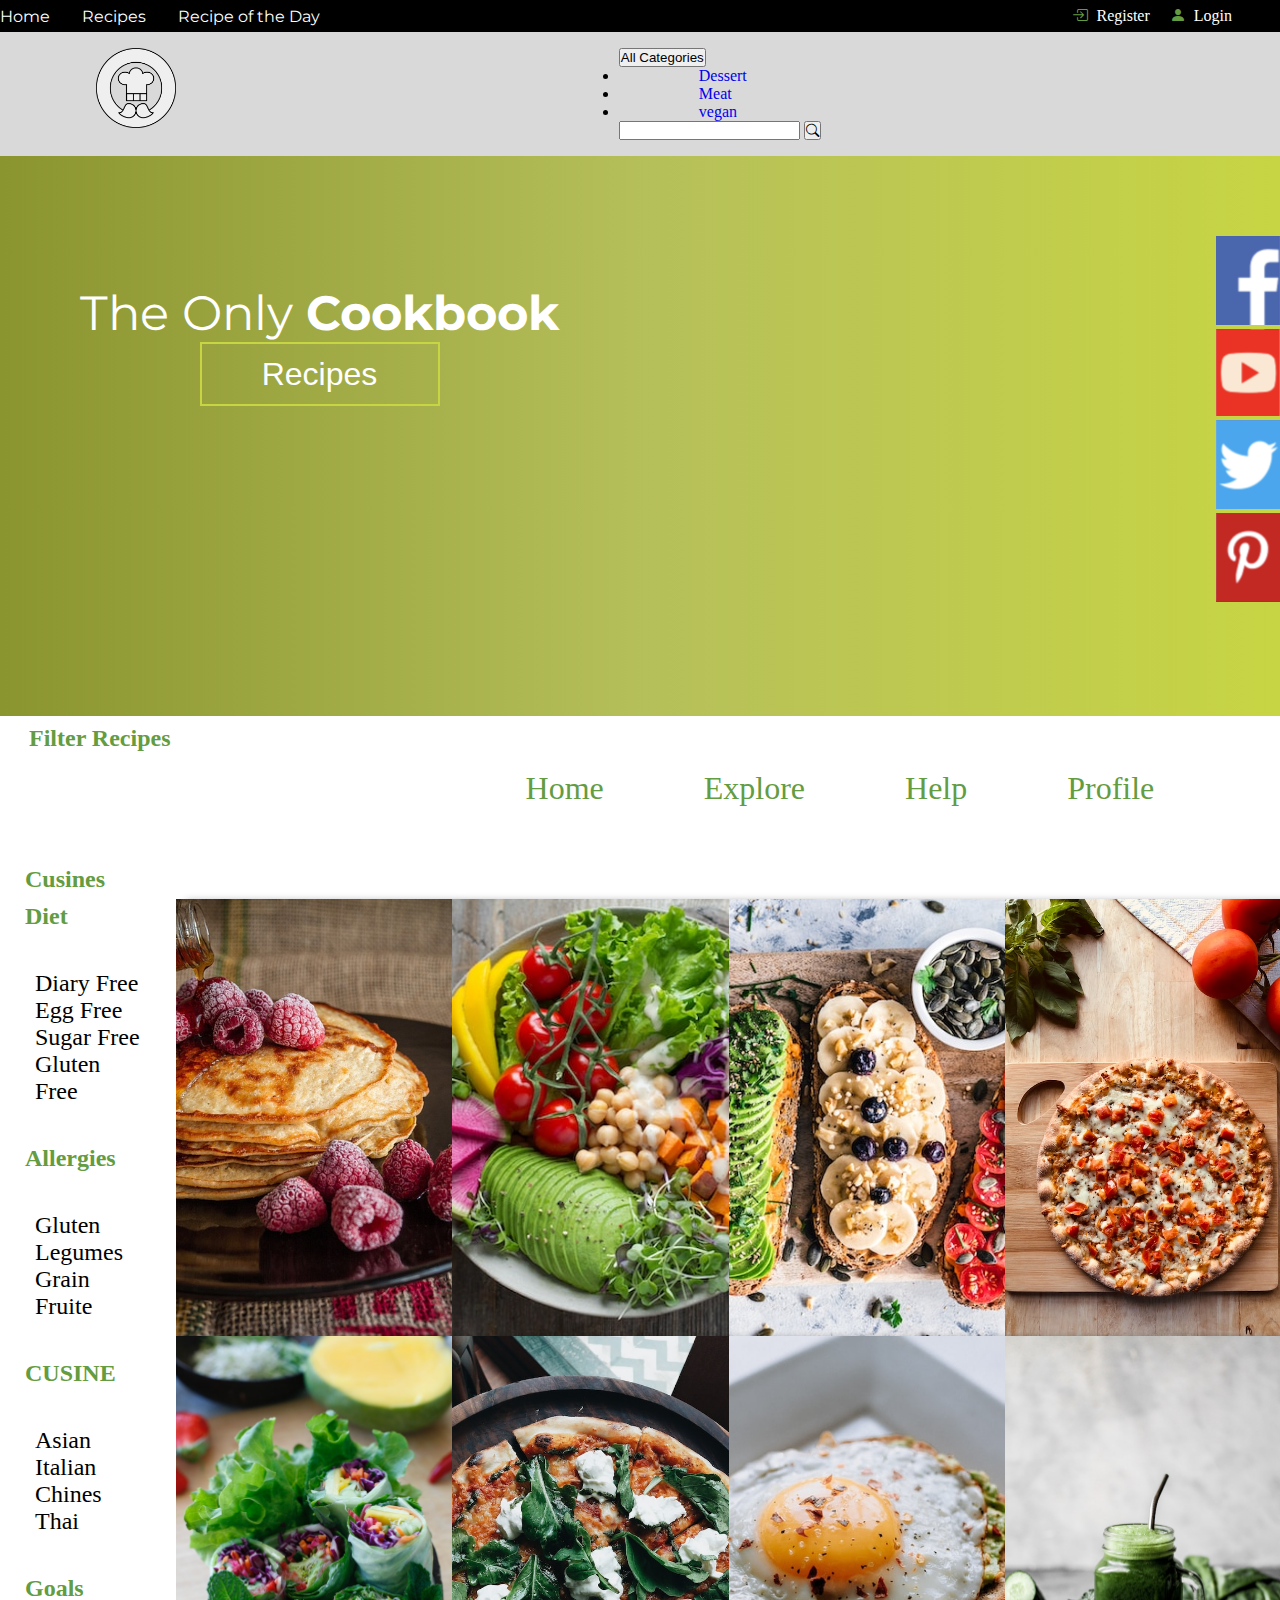
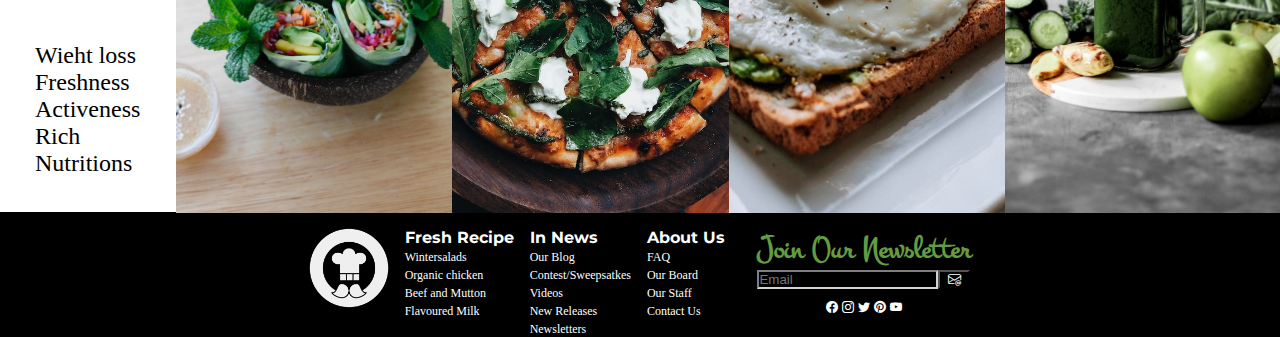
<file: index.html>
<!DOCTYPE html>
<html lang="en">

<head>
    <meta charset="UTF-8">
    <meta http-equiv="X-UA-Compatible" content="IE=edge">
    <meta name="viewport" content="width=device-width, initial-scale=1.0">
    <link href="https://cdn.jsdelivr.net/npm/bootstrap@5.3.0-alpha2/dist/css/bootstrap.min.css" rel="stylesheet"
        integrity="sha384-aFq/bzH65dt+w6FI2ooMVUpc+21e0SRygnTpmBvdBgSdnuTN7QbdgL+OapgHtvPp" crossorigin="anonymous">
    <link rel="stylesheet" href="https://cdn.jsdelivr.net/npm/bootstrap-icons@1.10.3/font/bootstrap-icons.css">
    <link rel="preconnect" href="https://fonts.googleapis.com">
    <link rel="preconnect" href="https://fonts.gstatic.com" crossorigin>
    <link href="https://fonts.googleapis.com/css2?family=Montserrat" rel="stylesheet">
    <link href="https://fonts.googleapis.com/css2?family=Montez" rel="stylesheet">
    <link rel="stylesheet" href="styles.css">
    <link rel="icon" type="image/x-icon" href="image/favicon.ico">
    <title>Cookbook</title>

</head>

<body>



    <header>
        <nav>
            <div class="linkList">
                <ul class="font-montserrat headerLinks">
                    <li><a href="index.html">Home</a></li>
                    <li><a href="#Recipes">Recipes</a></li>
                    <li><a href="recipe.html">Recipe of the Day</a></li>
                </ul>
            </div>
            <div class="login">
                <a href="#login"><i class="bi bi-box-arrow-in-right" style="color: #639c41;"></i>Register</a>
                <a href="#register"><i class="bi bi-person-fill" style="color: #639c41;"></i>Login</a>
            </div>
        </nav>
        <span class="searchSection">
            <a href="index.html"><img src="image/cook.png" alt="Cookbook Logo"></a>
            <span class="searchBar">
                <div class="input-group">
                    <button class="btn btn-outline-dark dropdown-toggle" type="button" data-bs-toggle="dropdown" aria-expanded="false">All Categories</button>
                    <ul class="dropdown-menu">
                        <li><a class="dropdown-item" href="#">Dessert</a></li>
                        <li><a class="dropdown-item" href="#">Meat</a></li>
                        <li><a class="dropdown-item" href="#">vegan</a></li>
                    </ul>
                    <input type="text" class="form-control" aria-label="Text input with dropdown button">
                    <button class="btn btn-outline-dark" type="button" id="button-addon2"><i class="bi bi-search"></i></button>
                  </div>
            </span>
        </span>
        <div class="stageSection">
            <div class="stageText">
                <p class="head2">The Only <b>Cookbook</b></p>
                <button onclick="window.location.href='#Recipes'" class="stageButton">Recipes</button>
            </div>
            <div class="socialColumn">
                <a href="#facebook"><img src="image/fb.png" alt="Facebook Icon"></a>
                <a href="#youtube"><img src="image/yt.png" alt="Youtube Icon"></a>
                <a href="#twitter"><img src="image/twitter.png" alt="Twitter Icon"></a>
                <a href="#pinterest"><img src="image/pinterest.png" alt="Pinterest Icon"></a>
            </div>
        </div>

    </header>
    <!-- gallery start -->
    <gallery class="gallery" id="Recipes">

        <div class="filterNAV">
            <h2 class="headsgallery">Filter Recipes</h2>

            <!-- nav -->

            <nav class="galleryNav">
                <ul>
                    <li><a href="#">Home</a></li>
                    <li><a href="#">Explore</a></li>
                    <li><a href="#">Help</a></li>
                    <li><a href="#">Profile</a></li>
                </ul>
            </nav>
        </div>
        <!-- nav ende -->
        <h2 class="headsgallery" class="cusine">Cusines</h2>

        <div class="gallerywrapper">

            
            <!-- nav aside -->
            <div class="linksLeft">
                <h2 class="headsgallery">Diet</h2>
                <nav>
                    <ul class="grrenlinks">
                        <li><a href="#">Diary Free</a></li>
                        <li><a href="#">Egg Free</a></li>
                        <li><a href="#">Sugar Free</a></li>
                        <li><a href="#">Gluten Free</a></li>
                    </ul>
                </nav>


                <h2 class="headsgallery">Allergies</h2>
                <nav>
                    <ul>
                        <li><a href="#">Gluten</a></li>
                        <li><a href="#">Legumes</a></li>
                        <li><a href="#">Grain</a></li>
                        <li><a href="#">Fruite</a></li>
                    </ul>
                </nav>

                <h2 class="headsgallery">CUSINE</h2>
                <nav>
                    <ul>
                        <li><a href="#">Asian</a></li>
                        <li><a href="#">Italian</a></li>
                        <li><a href="#">Chines</a></li>
                        <li><a href="#">Thai</a></li>
                    </ul>
                </nav>

                <h2 class="headsgallery">Goals</h2>
                <nav>
                    <ul>
                        <li><a href="#">Wieht loss</a></li>
                        <li><a href="#">Freshness</a></li>
                        <li><a href="#">Activeness</a></li>
                        <li><a href="#">Rich Nutritions</a></li>
                    </ul>
                </nav>
            </div>
            <!-- nav aside ende-->

            <!-- img und rezepte -->

            <div class="imgkrid">
                <div class="hoverimg"><a href="recipe.html"><img src="image/pancakes.jpg"  alt="1"></a></div>
                <div class="hoverimg"><a href="recipe.html"><img src="image/gallery/anna-pelzer-IGfIGP5ONV0-unsplash.jpg" alt="2"></a></div>
                <div class="hoverimg"><a href="recipe.html"><img src="image/gallery/ella-olsson-2IxTgsgFi-s-unsplash.jpg" alt="4"></a></div>
                <div class="hoverimg"><a href="recipe.html"><img src="image/gallery/saahil-khatkhate-kfDsMDyX1K0-unsplash.jpg" alt="5"></a></div>
                <div class="hoverimg"><a href="recipe.html"><img src="image/gallery/cocobols-zW8wA4QwS2M-unsplash.jpg" alt="3"></a></div>
                <div class="hoverimg"><a href="recipe.html"><img src="image/gallery/saundarya-srinivasan-60nzTP7_hMQ-unsplash.jpg" alt="6"></a></div>
                <div class="hoverimg"><a href="recipe.html"><img src="image/gallery/ben-kolde-FFqNATH27EM-unsplash.jpg" alt="7" ></a></div>
                <div class="hoverimg"><a href="recipe.html"><img src="image/gallery/saymom-leao-QYy69DsHtKc-unsplash.jpg" alt="8"></a></div>
            </div>
        </div>
    </gallery>

    <!-- gallery ende -->



    <footer>
         <img src="image/cook.png" alt="cook">

        <div class="fresh">
            <nav>
                <ul>
                    <h2 class="font-montserrat">Fresh Recipe</h2>
                    <li><a href="#">Wintersalads</a></li>
                    <li><a href="#">Organic chicken</a></li>
                    <li><a href="#">Beef and Mutton</a></li>
                    <li><a href="#">Flavoured Milk</a></li>

                </ul>
            </nav>
        </div>
          <div class="news footerlinks">
            <nav>
                <ul>
                    <h2 class="font-montserrat">In News</h2>
                    <li><a href="#">Our Blog</a></li>
                    <li><a href="#">Contest/Sweepsatkes</a></li>
                    <li><a href="#">Videos</a></li>
                    <li><a href="#">New Releases</a></li>
                    <li><a href="#">Newsletters</a></li>
                </ul>
            </nav>
        </div>

          <div class = "about">
            <nav>
                <ul>
                    <h2 class="font-montserrat">About Us</h2>
                    <li><a href="#">FAQ</a></li>
                    <li><a href="#">Our Board</a></li>
                    <li><a href="#">Our Staff</a></li>
                    <li><a href="#"> Contact Us</a></li>
                    
                </ul>
            </nav>
        </div> 
        <div class="media">
            <h1 class="head1">Join Our Newsletter</h1>
            <div class="letter">
                <input type="text" id="Email" placeholder="Email" />
        
                <button onclick="happyCook()"><i class="bi bi-envelope-at"></i></button>

            </div>
            <div class="icons">
               <a href="https://de-de.facebook.com/"><i class="bi bi-facebook"></i></a>
                <a href="https://www.instagram.com/"><i class="bi bi-instagram"></i></a>
               <a href="https://twitter.com/?lang=de"><i class="bi bi-twitter"></i></a>
                <a href="https://www.pinterest.de/"><i class="bi bi-pinterest"></i></a>
                <a href="https://www.youtube.com/"><i class="bi bi-youtube"></i></a>
            </div>
        </div>
            
    </footer>
    <script src="https://cdn.jsdelivr.net/npm/bootstrap@5.3.0-alpha2/dist/js/bootstrap.bundle.min.js"
        integrity="sha384-qKXV1j0HvMUeCBQ+QVp7JcfGl760yU08IQ+GpUo5hlbpg51QRiuqHAJz8+BrxE/N"
        crossorigin="anonymous"></script>

    <script>
     function happyCook(){
        window.alert("Happy cooking!");

     }
         
     
     </script>
</body>

</html>
</file>
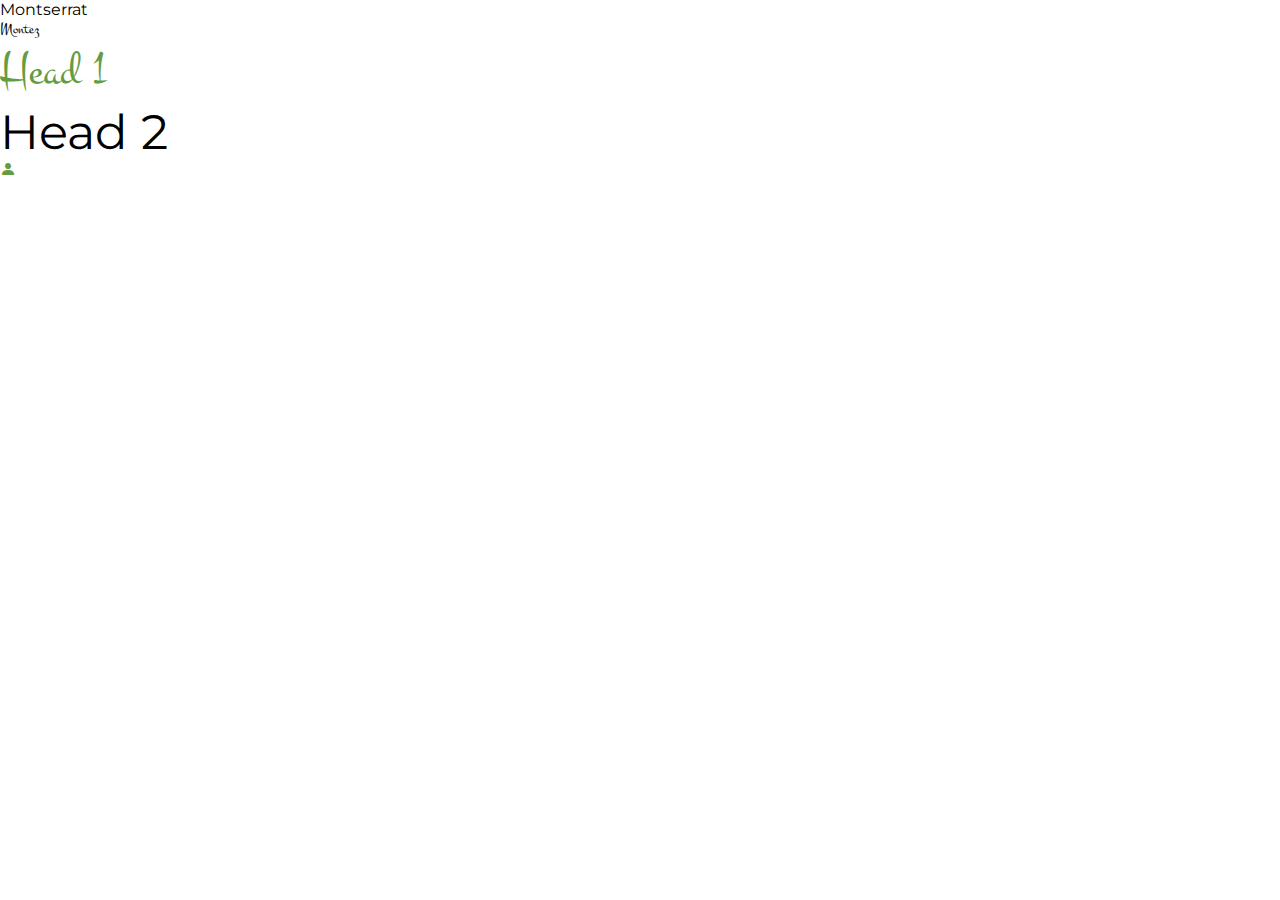
<file: overview.html>
<!DOCTYPE html>
<html lang="en">
<head>
    <meta charset="UTF-8">
    <meta http-equiv="X-UA-Compatible" content="IE=edge">
    <meta name="viewport" content="width=device-width, initial-scale=1.0">
    <link href="https://cdn.jsdelivr.net/npm/bootstrap@5.3.0-alpha2/dist/css/bootstrap.min.css" rel="stylesheet" integrity="sha384-aFq/bzH65dt+w6FI2ooMVUpc+21e0SRygnTpmBvdBgSdnuTN7QbdgL+OapgHtvPp" crossorigin="anonymous">
    <link rel="stylesheet" href="https://cdn.jsdelivr.net/npm/bootstrap-icons@1.3.0/font/bootstrap-icons.css">
    <link rel="preconnect" href="https://fonts.googleapis.com">
    <link rel="preconnect" href="https://fonts.gstatic.com" crossorigin>
    <link href="https://fonts.googleapis.com/css2?family=Montserrat" rel="stylesheet">
    <link href="https://fonts.googleapis.com/css2?family=Montez" rel="stylesheet">
    <link rel="stylesheet" href="styles.css">
    <title>Overview Classes</title>

</head>
<body>
    <p class="font-montserrat">Montserrat</p>
    <p class="font-montez">Montez</p>
    <p class="head1">Head 1</p>
    <p class="head2">Head 2</p>
    <i class="bi bi-person-fill" style="color: #639c41"></i>

    <script src="https://cdn.jsdelivr.net/npm/bootstrap@5.3.0-alpha2/dist/js/bootstrap.bundle.min.js" integrity="sha384-qKXV1j0HvMUeCBQ+QVp7JcfGl760yU08IQ+GpUo5hlbpg51QRiuqHAJz8+BrxE/N" crossorigin="anonymous"></script>
</body>
</html>
</file>
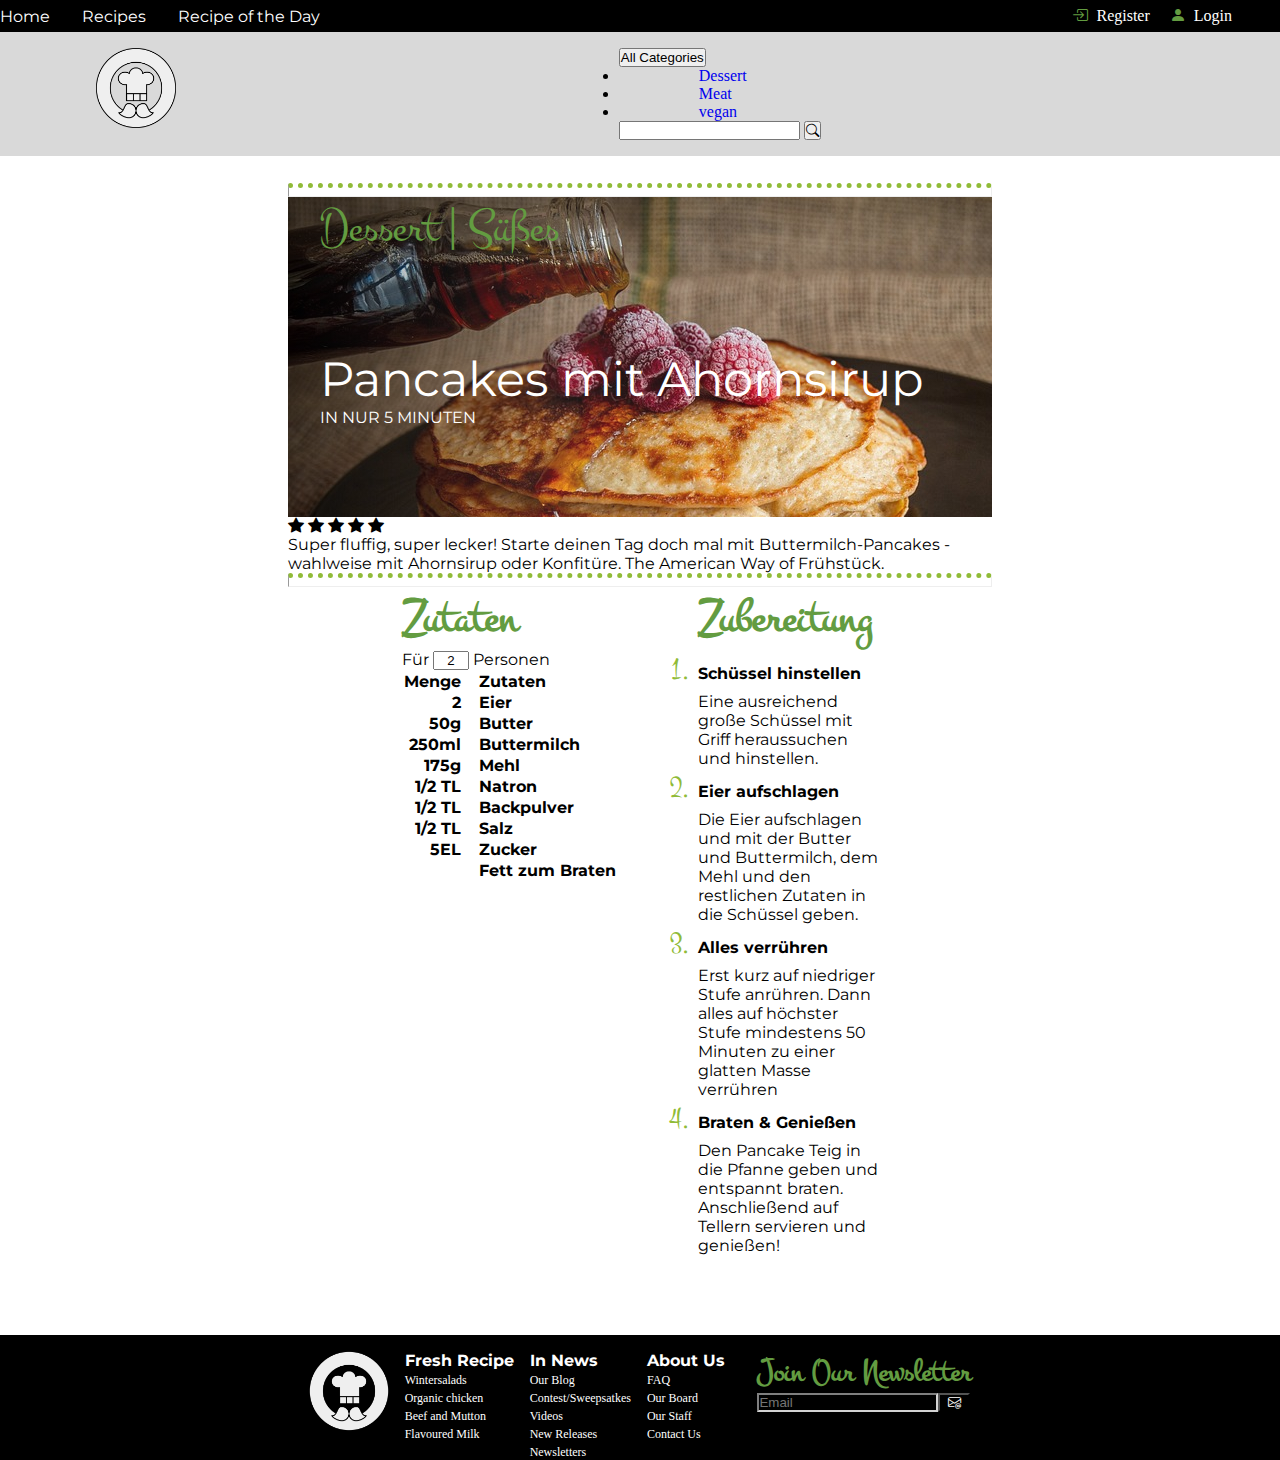
<file: recipe.html>
<!DOCTYPE html>
<html lang="en">
<head>
    <meta charset="UTF-8">
    <meta http-equiv="X-UA-Compatible" content="IE=edge">
    <meta name="viewport" content="width=device-width, initial-scale=1.0">
    <link href="https://cdn.jsdelivr.net/npm/bootstrap@5.3.0-alpha2/dist/css/bootstrap.min.css" rel="stylesheet"
        integrity="sha384-aFq/bzH65dt+w6FI2ooMVUpc+21e0SRygnTpmBvdBgSdnuTN7QbdgL+OapgHtvPp" crossorigin="anonymous">
    <link rel="stylesheet" href="https://cdn.jsdelivr.net/npm/bootstrap-icons@1.10.3/font/bootstrap-icons.css">
    <link rel="preconnect" href="https://fonts.googleapis.com">
    <link rel="preconnect" href="https://fonts.gstatic.com" crossorigin>
    <link href="https://fonts.googleapis.com/css2?family=Montserrat" rel="stylesheet">
    <link href="https://fonts.googleapis.com/css2?family=Montez" rel="stylesheet">
    <link rel="stylesheet" href="styles.css">
    <link rel="icon" type="image/x-icon" href="image/favicon.ico">
    <title>Cookbook - Recipe</title>

</head>
<body>
     <header>
        <nav>
            <div class="linkList">
                <ul class="font-montserrat headerLinks">
                    <li><a href="index.html">Home</a></li>
                    <li><a href="index.html#Recipes">Recipes</a></li>
                    <li><a href="recipe.html">Recipe of the Day</a></li>
                </ul>
            </div>
            
            <div class="login">
                <a href="#login"><i class="bi bi-box-arrow-in-right" style="color: #639c41;"></i>Register</a>
                <a href="#register"><i class="bi bi-person-fill" style="color: #639c41;"></i>Login</a>
            </div>
        </nav>
        <span class="searchSection">
            <a href="index.html"><img src="image/cook.png" alt="Cookbook Logo"></a>
            <span class="searchBar">
                <div class="input-group">
                    <button class="btn btn-outline-dark dropdown-toggle" type="button" data-bs-toggle="dropdown"
                        aria-expanded="false">All Categories</button>
                    <ul class="dropdown-menu">
                        <li><a class="dropdown-item" href="#">Dessert</a></li>
                        <li><a class="dropdown-item" href="#">Meat</a></li>
                        <li><a class="dropdown-item" href="#">vegan</a></li>
                    </ul>
                    <input type="text" class="form-control" aria-label="Text input with dropdown button">
                    <button class="btn btn-outline-dark" type="button" id="button-addon2"><i
                            class="bi bi-search"></i></button>
                </div>
            </span>
        </span>
    </header>
    
    <section class="recipeHeader">
        <div class ="recipeWrapper">
            <div class="recipeHeadContent">
                <hr>
                <div class="recipeHeaderTxt">
                    <p class="head1 recipeCat recipeOverlay">Dessert | Süßes</p>
                    <p class="head2 recipeName recipeImgFont recipeOverlay">Pancakes mit Ahornsirup</p>
                    <p class="font-montserrat recipeSub recipeImgFont recipeOverlay">IN NUR 5 MINUTEN</p>
                </div>
            </div>
            <div class="recipeDesc">
                <div class="recipeRating">
                    <i class="bi bi-star-fill"></i>
                    <i class="bi bi-star-fill"></i>
                    <i class="bi bi-star-fill"></i>
                    <i class="bi bi-star-fill"></i>
                    <i class="bi bi-star-fill"></i>
                </div>
                <p class="font-montserrat recipeDescription">Super fluffig, super lecker! Starte deinen Tag doch mal mit Buttermilch-Pancakes - wahlweise mit Ahornsirup oder Konfitüre. The American Way of Frühstück.</p>
            </div>
            <hr>
        </div>
    </section>
    
    <section class="recipeContent">
        <div class="recipeIngredients">
            <h1 class="head1">Zutaten</h1>
            <p class="font-montserrat">Für <input type="text" value="2"> Personen</p>
            <table>
                <tr>
                    <th class="tableLeft">Menge</th>
                    <th class="tableRight">Zutaten</th>
                </tr>
                <tr>
                    <th class="tableLeft">2</th>
                    <th class="tableRight">Eier</th>
                </tr>
                <tr>
                    <th class="tableLeft">50g</th>
                    <th class="tableRight">Butter</th>
                </tr>
                <tr>
                    <th class="tableLeft">250ml</th>
                    <th class="tableRight">Buttermilch</th>
                </tr>
                <tr>
                    <th class="tableLeft">175g</th>
                    <th class="tableRight">Mehl</th>
                </tr>
                <tr>
                    <th class="tableLeft">1/2 TL</th>
                    <th class="tableRight">Natron</th>
                </tr>
                <tr>
                    <th class="tableLeft">1/2 TL</th>
                    <th class="tableRight">Backpulver</th>
                </tr>
                <tr>
                    <th class="tableLeft">1/2 TL</th>
                    <th class="tableRight">Salz</th>
                </tr>
                <tr>
                    <th class="tableLeft">5EL</th>
                    <th class="tableRight">Zucker</th>
                </tr>
                <tr>
                    <th class="tableLeft"></th>
                    <th class="tableRight">Fett zum Braten</th>
                </tr>
            </table>
        </div>
        <div class="recipeSteps">
            <h1 class="head1">Zubereitung</h1>
            <ol>
                <li><b>Schüssel hinstellen</b>
                    <p>Eine ausreichend große Schüssel mit Griff heraussuchen und hinstellen.</p>
                </li>
                <li><b>Eier aufschlagen</b>
                    <p>Die Eier aufschlagen und mit der Butter und Buttermilch, dem Mehl und den restlichen Zutaten in die Schüssel geben.</p>
                </li>
                <li><b>Alles verrühren</b>
                    <p>Erst kurz auf niedriger Stufe anrühren. Dann alles auf höchster Stufe mindestens 50 Minuten zu einer glatten Masse verrühren</p>
                </li>
                <li><b>Braten & Genießen</b>
                    <p>Den Pancake Teig in die Pfanne geben und entspannt braten.</p>
                    <p>Anschließend auf Tellern servieren und genießen!</p>
                </li>
            </ol>
        </div>
        
    </section>

    <footer>
        <img src="image/cook.png" alt="cook">

       <div class="fresh">
           <nav>
               <ul>
                   <h2 class="font-montserrat">Fresh Recipe</h2>
                   <li><a href="#">Wintersalads</a></li>
                   <li><a href="#">Organic chicken</a></li>
                   <li><a href="#">Beef and Mutton</a></li>
                   <li><a href="#">Flavoured Milk</a></li>

               </ul>
           </nav>
       </div>
         <div class="news footerlinks">
           <nav>
               <ul>
                   <h2 class="font-montserrat">In News</h2>
                   <li><a href="#">Our Blog</a></li>
                   <li><a href="#">Contest/Sweepsatkes</a></li>
                   <li><a href="#">Videos</a></li>
                   <li><a href="#">New Releases</a></li>
                   <li><a href="#">Newsletters</a></li>
               </ul>
           </nav>
       </div>

         <div class = "about">
           <nav>
               <ul>
                   <h2 class="font-montserrat">About Us</h2>
                   <li><a href="#">FAQ</a></li>
                   <li><a href="#">Our Board</a></li>
                   <li><a href="#">Our Staff</a></li>
                   <li><a href="#"> Contact Us</a></li>
                   
               </ul>
           </nav>
       </div> 
       <div class="media">
           <h1 class="head1">Join Our Newsletter</h1>
           <div class="letter">
               <input type="text" id="Email" placeholder="Email" />
               <button><i class="bi bi-envelope-at"></i></button>

           </div>
           <div class="icons">
               <i class="bi bi-facebook"></i>
               <i class="bi bi-instagram"></i>
               <i class="bi bi-twitter"></i>
               <i class="bi bi-pinterest"></i>
               <i class="bi bi-youtube"></i>
           </div>
       </div>
           
   </footer>

</body>
</html>
</file>
<file: styles.css>
:root {
    --green1: #639c41;
    --green2: #90bb38;
    --green3: #c7d544;
    --white: #d9d9d9;
}

* {
    padding: 0;
    margin: 0;
}

.font-montserrat {
    font-family: "Montserrat", sans-serif;
}

.font-montez {
    font-family: "Montez", sans-serif;
}

.font-caps {
    text-transform: uppercase;
}

.head1 {
    font-family: "Montez", sans-serif;
    font-size: 3rem;
    color: var(--green1);
}

.head2 {
    font-family: "Montserrat", sans-serif;
    font-size: 3rem;
}

.form-control:focus {
    border-color: black;
    box-shadow: inset 0 1px 1px rgba(0, 0, 0, 0.075), 0 0 8px rgba(75, 167, 63, 0.6);
  }

header {
    display: flex;
    flex-direction: column;
}

header nav {
    display: flex;
    justify-content: space-between;
    align-items: center;
    background-color: black;
    min-height: 2rem;
}

.headerLinks {
    display: flex;
    margin: 0;
}

.linkList {
    display: flex;
}

header nav li {
    list-style: none;
    text-decoration: none;
    padding-right: 1rem;
    color: white;
}

header nav li a {
    text-decoration: none;
    padding-right: 1rem;
    color: white;
}

.login i {
    padding-right: 0.5rem;
}

.login a {
    text-decoration: none;
    padding-right: 1rem;
    color: white;
    flex-wrap: nowrap;
}

.login {
    padding-right: 2rem
}

header a:hover {
    color: var(--green2);
}

.searchSection {
    display: flex;
    min-height: 5rem;
    justify-content: center;
    margin-top: 0rem;
    background-color: var(--white);
    padding: 1rem;
    flex-wrap: wrap;
}

.searchSection img {
    max-height: 5rem;
}

.searchSection a {
    padding-left: 5rem;
    margin-right: auto;
}

.searchBar {
    display: flex;
    align-items: center;
    margin-right: auto;
}

.input-group {
    color: black;
    max-width: 30rem;
    padding-right: 5rem;
    padding-left: 5rem;
    flex-wrap: nowrap;
    outline-color: var(--green1);
}

.stageSection {
    display: flex;
    justify-content: space-between;
    background-image: linear-gradient(90deg, rgba(0,0,0,0.3019782913165266) 0%, rgba(141,141,141,0.30150210084033612) 50%, rgba(252,252,252,0) 100%), url(https://cdn.pixabay.com/photo/2017/12/10/14/47/pizza-3010062_960_720.jpg);
    background-size: cover;
    background-repeat: no-repeat;
    background-color: var(--green3);
    height: 30rem;
    padding-top: 5rem;
    background-position: center;
}

.stageText {
    padding-left: 5rem;
    padding-top: 3rem;
    color: white;
    text-align: center;
}

.socialColumn {
    display: flex;
    flex-direction: column;
    justify-content: baseline;
    margin:0;
}

.socialColumn a {
    margin: 0;
    padding: 0;
}

.socialColumn img {
    width: 4rem;
    transition: 0.2s;
}

.socialColumn img:hover {
    opacity: 0.8;
}

.stageText button {
    /* padding: 2rem; */
    width: 15rem;
    height: 4rem;
    background-color: transparent;
    border-color: var(--green3);
    border-style: solid;
    color: white;
    font-size: 2rem;
    transition: 0.2s;
}

.stageText button:hover {
    background-color: rgba(199,213,68,0.26934523809523814);
    font-size: 2.5rem;
}
/* gallery start */

/* NAV - home explore help  profile */
a {
    text-decoration: none;
}


.headsgallery {
    color: #639c41;
    padding: 5px;
    margin-left: 20px;

}
.galleryNav ul li{
    font-size: 2em;
    list-style: none;
    text-decoration: none;
}

.galleryNav a{
    color: #639c41;
}

.linksLeft ul {
    text-decoration: none;
    list-style: none;
    padding: 35px;
}

.linksLeft nav a{
    font-size: 1.5em;
    color: black;
}

.filterNAV{
    display: flex;
    padding: 4px;
}

.galleryNav ul{
    display: flex;
    margin-left: 300px;
}

.galleryNav ul li{
    padding: 50px;
}

.galleryNav ul {
    text-decoration: none;
}

.cusine{
    margin-left: 40px;
}

/* img grid und hover und shadow */
.imgkrid {
    display: grid;
    grid-template-columns: 1fr 1fr 1fr 1fr;
}

.imgkrid img {
    object-fit: cover;
    width: 600px;
    height: 600px;
    padding: 1px;
    
    width: 100%;
    height: 100%;
}

  .hoverimg img{
    transition: transform 0.3s;
  }  
  
.hoverimg img:hover {
    transform: scale(0.9);
  } 
  
.hoverimg {
    filter: drop-shadow(10px 3px 4px rgba(0, 0, 0, 0.47));
  } 
  

.gallerywrapper{
    display: flex;
}

/* gallery ends ------------------------------------------*/

/*recipe page start*/

.recipeHeader {
    display: flex;
    flex-direction: column;
    justify-content: center;
    align-items: center;
    padding-top: 3vh;
    flex-basis: 30rem;
    /* max-width: 50vw; */
    flex-grow: 1;
}

.recipeWrapper {
    max-width: 60vw;
    min-width: 30rem;
}

.recipeHeaderTxt {
    background-image: linear-gradient(90deg, rgba(0,0,0,0.3519782913165266) 0%, rgba(141,141,141,0.16150210084033612) 38%, rgba(252,252,252,0) 100%), url(image/pancakes.jpg);
    object-fit: cover;
    padding-bottom: 10vh;
    padding-left: 2rem;
    padding-right: 2rem;
    padding-top: 0rem;
    transition: 0.5s;
}

hr {
    border-top: 5px dotted var(--green2);
    padding-bottom: 0.5rem;
  }

.recipeHeaderTxt p {
    transition: 0.5s;
}

.recipeHeaderTxt:hover p {
    opacity: 0;
}

.recipeImgFont {
    font-family: "Montserrat", sans-serif;
    color: white;
}

.recipeHeadContent img {
    object-fit: cover;
    max-width: 90%;
    height: auto;
}

.recipeCat {
    padding-bottom: 10vh;
    padding-left: 0;
}

.recipeName {
    padding-bottom: 0;
    margin:0;
}

.recipeSub {
    margin:0;
}

.recipeHeadContent {
    padding-left: 0rem;
    padding-top: 0rem;
    flex-wrap: wrap;
}

.recipeIngredients {
    display:flex;
    flex-direction: column;
    justify-content: center;
    align-items: center;
}

.recipeDesc {
    max-width: 55vw;

}

/*Zutaten Tabelle*/

.recipeIngredients th {
    font-family: "Montserrat", sans-serif;
    column-gap: 2rem;
}

.tableLeft {
    text-align: right;
    padding-right: 1rem;
}

.tableRight {
    text-align: left;
}

.recipeIngredients input {
    max-width: 2rem;
    text-align: center;
}

.recipeIngredients {
    align-items: flex-start;
}

.recipeContent {
    display: flex;
    flex-wrap: wrap;
    justify-content: center;
    align-items: flex-start;
    column-gap: 5rem;
    row-gap: 2rem;
    font-family: "Montserrat", sans-serif;
    padding-bottom: 5rem;
}

.recipeSteps {
    max-width: 20vh;
    gap: 20rem;
}

.recipeSteps li {
    font-family: "Montez", sans-serif;
    font-size: 2rem;
    color: var(--green2)
}

.recipeSteps p, .recipeSteps b {
    font-family: "Montserrat", sans-serif;
    font-size: 1rem;
    color: black;
}

/*recipe page end*/

/*footer*/

footer{
    /* margin-top: 500px; */
    background-color: black;
    display: flex;    
}

 footer {
    /* ....... */
    
    display: flex;
    /* align-items: center; */
    justify-content: center;
    column-gap: 1rem;
}
 .media h1{
    font-size: 2rem;
    
    
}
.media{
 padding-left: 1rem;
 display: flex;
 flex-direction: column;
 align-items: center;
}

.letter{
 display: flex;
 flex-wrap: nowrap;
}

footer h2{
    font-size: 1rem;
    color: white;

    
}
footer
input{
    background-color: transparent;
    border-style: 0.5rem ;
    border-color: lightgray;
}

footer button{
    min-width: 2rem;
    max-width: 4rem;
    background-color: transparent;
    color: white;


}
footer{
    padding-top: 1rem;
    
}


footer a{
    font-size: 12px;
    margin-bottom: 12px;
    list-style: none;
    color: white;
   
  }

  footer img {
    max-height: 5rem;
   
  }
  footer a:hover{
    
    color: var(--green2);
  }
  
  .icons :hover{
    transform: scale(1.0s);
  }     
  .icons{
    transition: transform 0.3s;
    padding-top: 0.5rem;
    
  }
</file>
